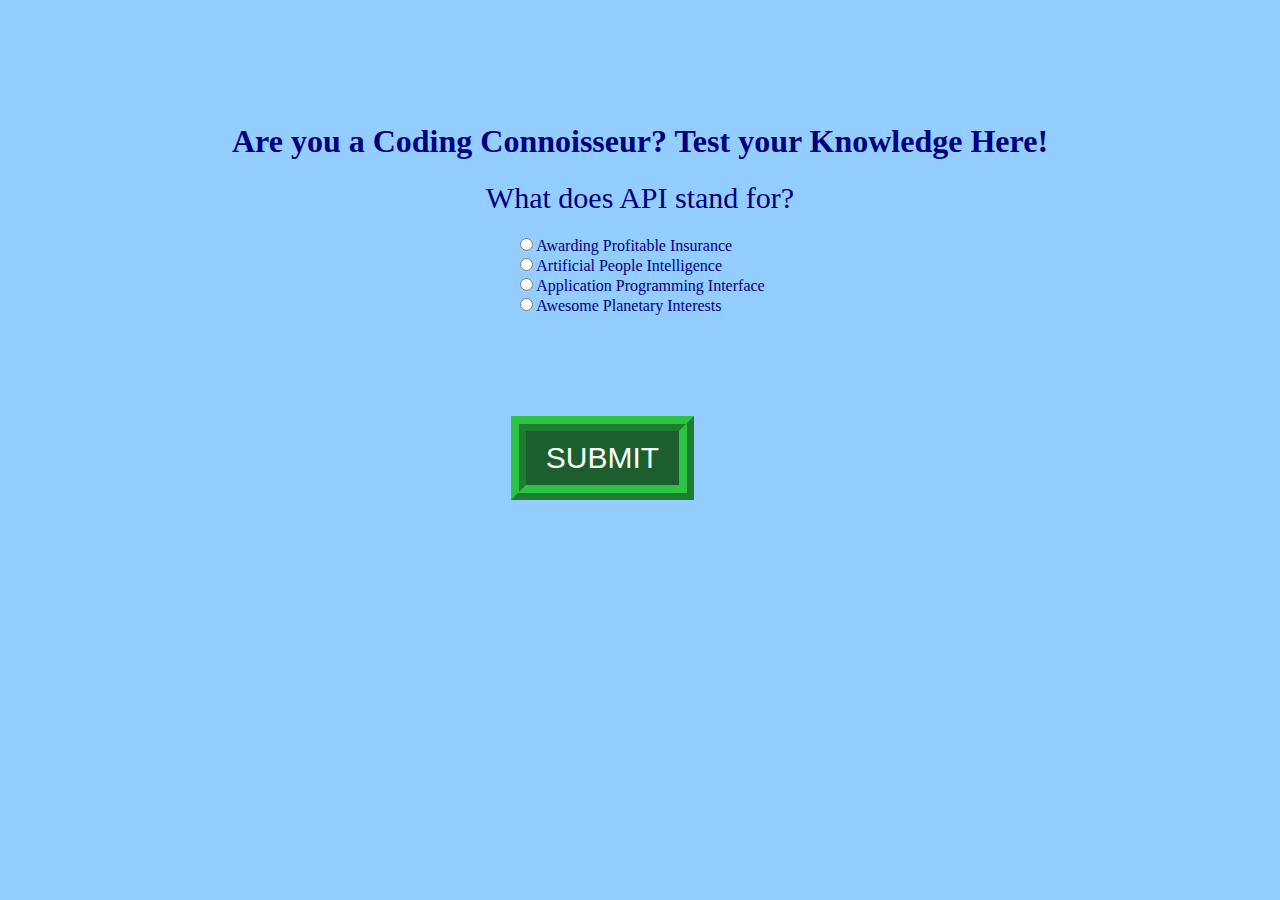
<file: index.html>
<!DOCTYPE html>
<html lang="en">

<head>
  <meta charset="UTF-8">
  <meta name="viewport" content="width=device-width, initial-scale=1.0">
  <meta http-equiv="X-UA-Compatible" content="ie=edge">
  <link rel="stylesheet" href="./assets/css/style.css" />
  <title>Coding Quiz!</title>
</head>

<body>
    <div class="panel">
        <h1>Are you a Coding Connoisseur? Test your Knowledge Here!</h1>
        <div class="question" id="question"></div>
        <div class="answers" id="answer"></div>
        <button onclick="checkAns()" id="btn">SUBMIT</button>
        <div id="score"></div>
        <script src="./assets/js/script.js"></script>
    </div>    
</body>

</html>
</file>
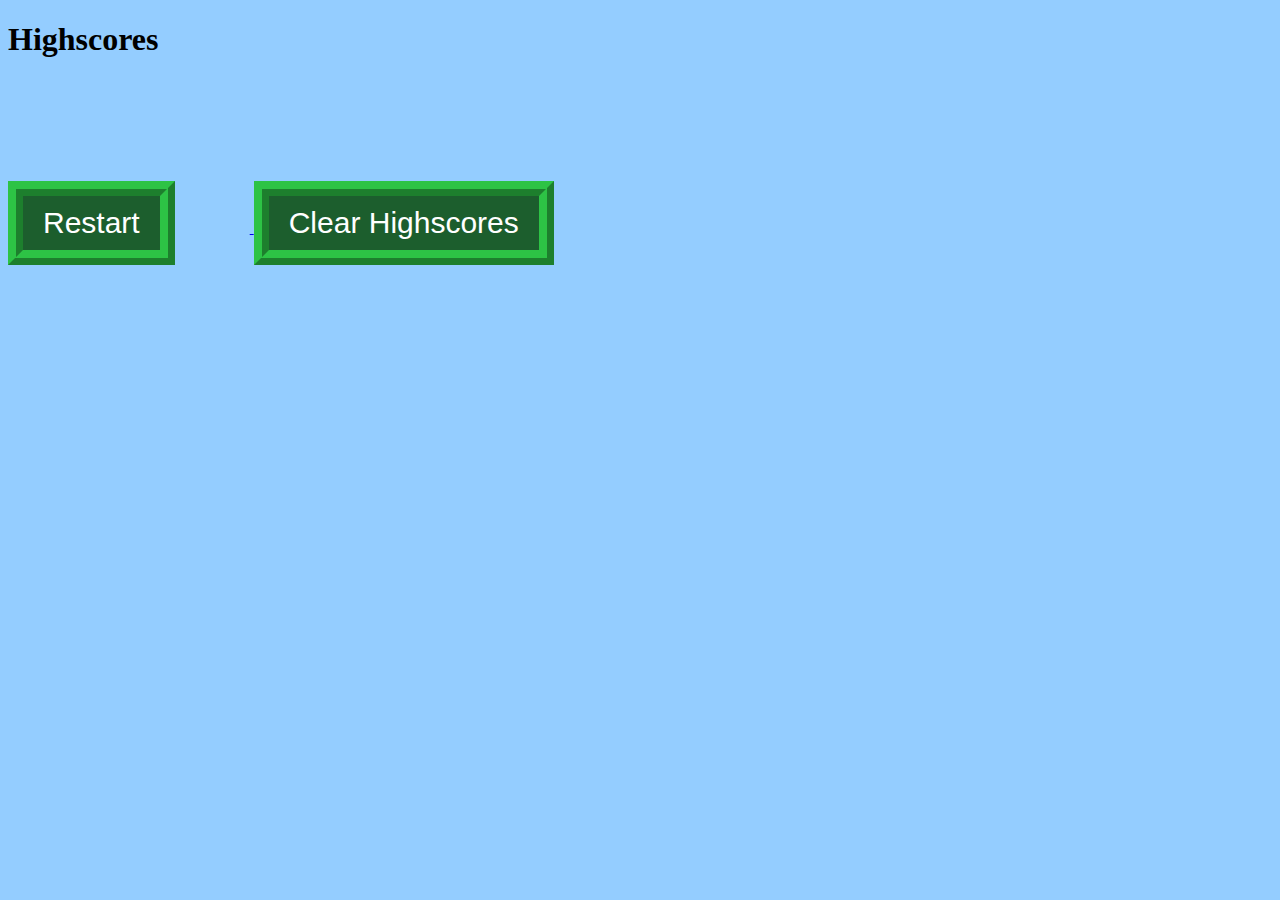
<file: highscores.html>
<!--highscore.html-->
  
<!DOCTYPE html> 
<html lang="en"> 
  
<head> 
    <meta charset="UTF-8" /> 
    <meta name="viewport" 
          content="width=device-width, 
                   initial-scale=1.0" /> 
    <link rel="stylesheet"
          href="./assets/css/style.css" /> 
       <script src="./assets/js/highscores.js"></script> 
    <title>Highscores!</title> 
</head> 
  
<body> 
    <div class="scores"> 
        <h1>Highscores</h1> 
        <ol id="highscores"></ol> 
        <a href="index.html"> 
            <button> 
                Restart 
            </button> 
        </a> 
        <button id="clear"> 
            Clear Highscores 
        </button> 
    </div> 
</body> 
  
</html>
</file>
<file: assets/css/style.css>
body {
    background-color: #94cdff;
}
 
.panel {
    margin-top: 8%;
    display: flex;
    flex-direction: column;
    align-items: center;
    justify-content: center;
    color: navy;
}
 
.question {
    font-size: 30px;
    margin-bottom: 20px;
}
 
.answer {
    font-size: 20px;
    display: grid;
    grid-template-columns: repeat(2, 1fr);
    grid-gap: 20px;
    margin-top: 10px;
    margin-bottom: 20px;
    position: fixed;
    top: 40%;
    left: 40%;
}
 
button {
    margin-right: 75px;
    margin-top: 8%;
    font-size: 30px;
    padding: 10px 20px;
    background-color: #1c5e2d;
    color: #ffffff;
    border: 4mm ridge rgba(50, 220, 75, 0.804);;
    cursor: pointer;
}
 
#score {
    font-size: 30px;
    color: rgb(25, 83, 83);
}
</file>
